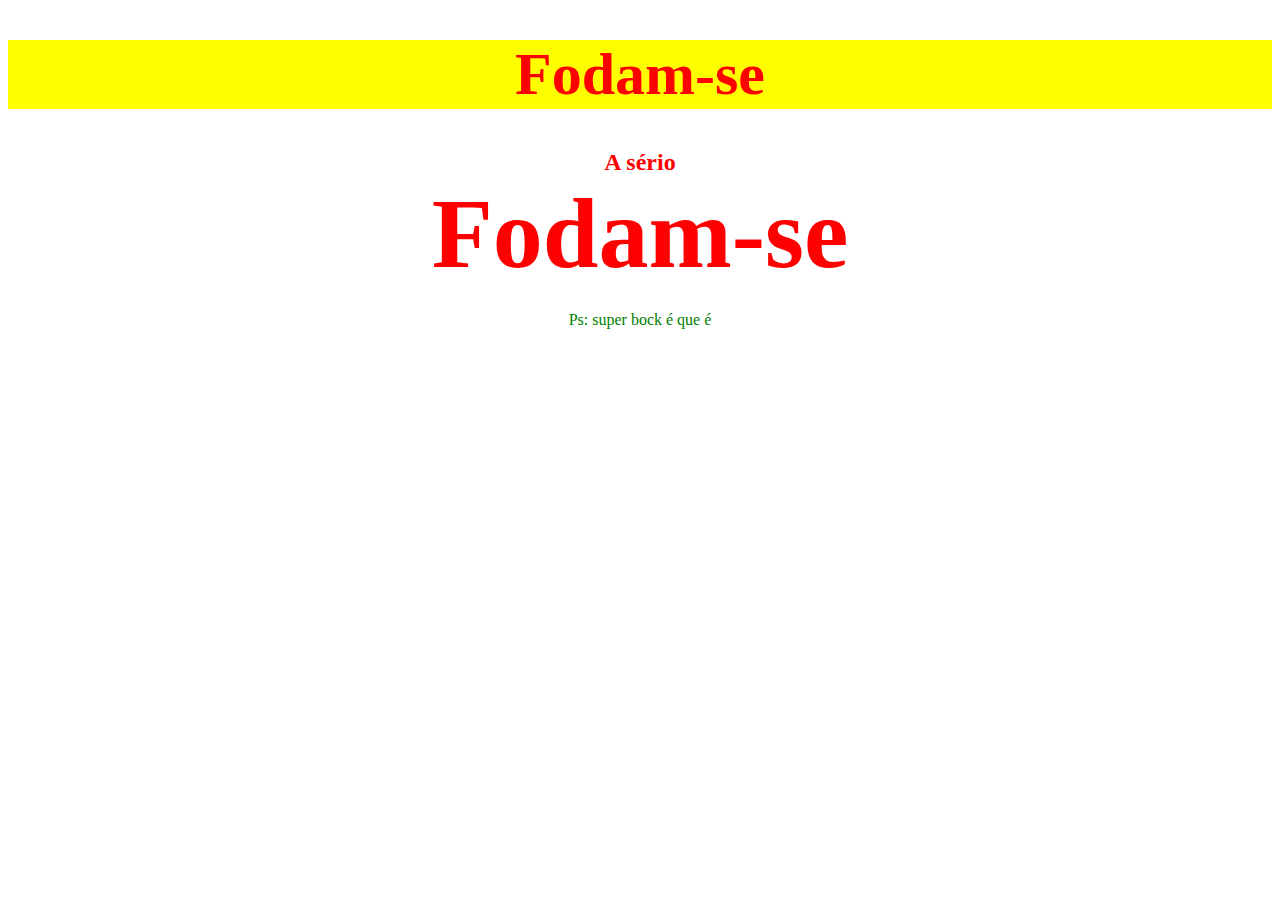
<file: life/index.html>
<!DOCTYPE html>
<html>
<head>
<meta charset="utf-8">
<title>Cheat code for life</title>
<style type="text/css">
	h1, h2 {
		color: red;
		text-align: center;
	}
	h1{
		font-size: 60px;
		background-color: yellow;
	}
	div  {
		text-align: center;
		font-size: 100px;
	}
	p {
		color: green;
		text-align: center;
	}

</style>
</head>
<body>
<h1>Fodam-se</h1>
<h2>A sério <div>Fodam-se</div>
</h2>
<p>Ps: super bock é que é</p>
</body>
</html>
</file>
